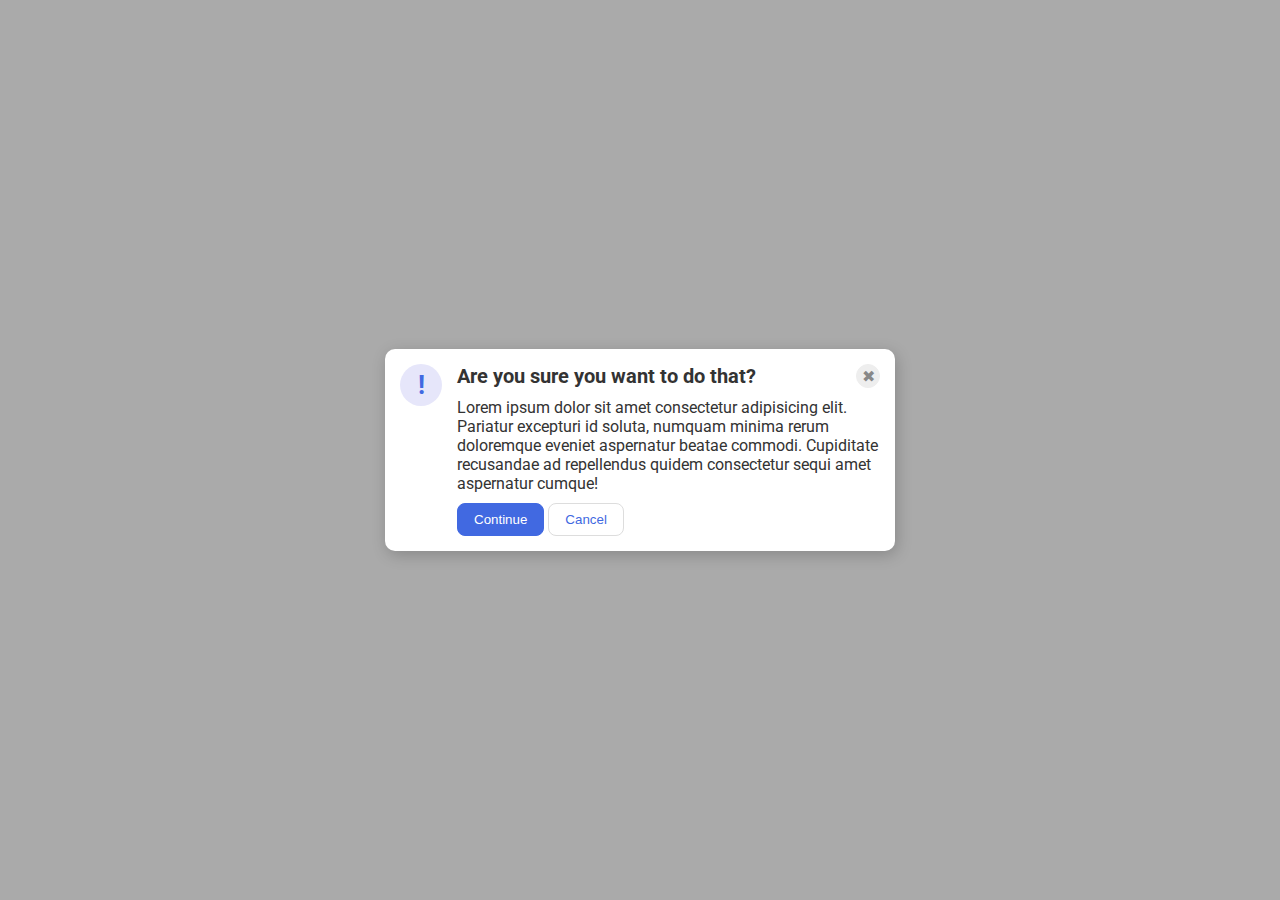
<file: foundations/flex/05-flex-modal/index.html>
<!DOCTYPE html>
<html lang="en">
  <head>
    <meta charset="UTF-8">
    <meta http-equiv="X-UA-Compatible" content="IE=edge">
    <meta name="viewport" content="width=device-width, initial-scale=1.0">
    <link rel="stylesheet" href="style.css">
    <title>Modal</title>
  </head>
  <body>
    <div class="modal">
      <div class="icon">!</div>
      <div class="content-house">
        <div class="header-and-x">
          <div class="header">Are you sure you want to do that?</div>
          <button class="close-button">✖</button>
        </div>
        <div class="text" style="padding: 10px 0;">Lorem ipsum dolor sit amet consectetur adipisicing elit. Pariatur excepturi id soluta, numquam minima rerum doloremque eveniet aspernatur beatae commodi. Cupiditate recusandae ad repellendus quidem consectetur sequi amet aspernatur cumque!</div>
        <div>
          <button class="continue">Continue</button>
          <button class="cancel">Cancel</button>
        </div>
        
      </div>
    </div>
  </body>
</html>
</file>
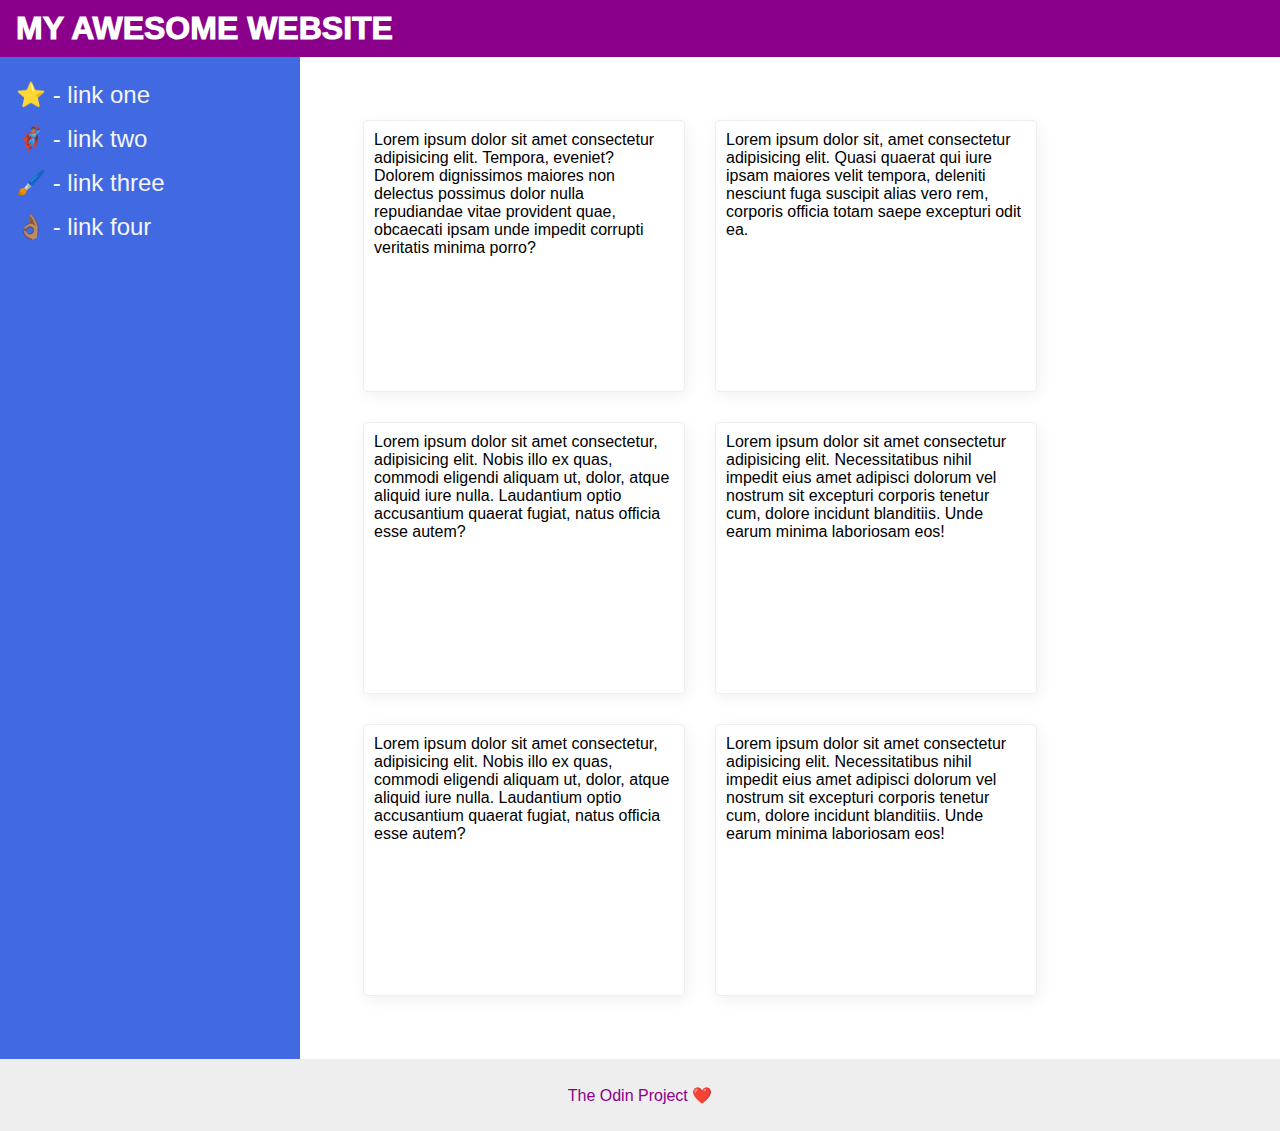
<file: foundations/flex/07-flex-layout-2/index.html>
<!DOCTYPE html>
<html lang="en">
  <head>
    <meta charset="UTF-8">
    <meta http-equiv="X-UA-Compatible" content="IE=edge">
    <meta name="viewport" content="width=device-width, initial-scale=1.0">
    <title>The Holy Grail</title>
    <link rel="stylesheet" href="style.css">
  </head>
  <body>
    <div class="header">
      MY AWESOME WEBSITE
    </div>
    
    <div class="content">
      <div class="sidebar">
        <ul>
          <li><a href="#">⭐ - link one</a></li>
          <li><a href="#">🦸🏽‍♂️ - link two</a></li>
          <li><a href="#">🖌️ - link three</a></li>
          <li><a href="#">👌🏽 - link four</a></li>
        </ul>
      </div>
  
      <div class="content-body">
        <div class="card">Lorem ipsum dolor sit amet consectetur adipisicing elit. Tempora, eveniet? Dolorem dignissimos maiores non delectus possimus dolor nulla repudiandae vitae provident quae, obcaecati ipsam unde impedit corrupti veritatis minima porro?</div>
        <div class="card">Lorem ipsum dolor sit, amet consectetur adipisicing elit. Quasi quaerat qui iure ipsam maiores velit tempora, deleniti nesciunt fuga suscipit alias vero rem, corporis officia totam saepe excepturi odit ea.</div>
        <div class="card">Lorem ipsum dolor sit amet consectetur, adipisicing elit. Nobis illo ex quas, commodi eligendi aliquam ut, dolor, atque aliquid iure nulla. Laudantium optio accusantium quaerat fugiat, natus officia esse autem?</div>
        <div class="card">Lorem ipsum dolor sit amet consectetur adipisicing elit. Necessitatibus nihil impedit eius amet adipisci dolorum vel nostrum sit excepturi corporis tenetur cum, dolore incidunt blanditiis. Unde earum minima laboriosam eos!</div>
        <div class="card">Lorem ipsum dolor sit amet consectetur, adipisicing elit. Nobis illo ex quas, commodi eligendi aliquam ut, dolor, atque aliquid iure nulla. Laudantium optio accusantium quaerat fugiat, natus officia esse autem?</div>
        <div class="card">Lorem ipsum dolor sit amet consectetur adipisicing elit. Necessitatibus nihil impedit eius amet adipisci dolorum vel nostrum sit excepturi corporis tenetur cum, dolore incidunt blanditiis. Unde earum minima laboriosam eos!</div>
      </div>
    </div>
    
    <div class="footer">
      The Odin Project ❤️
    </div>
  </body>
</html>
</file>
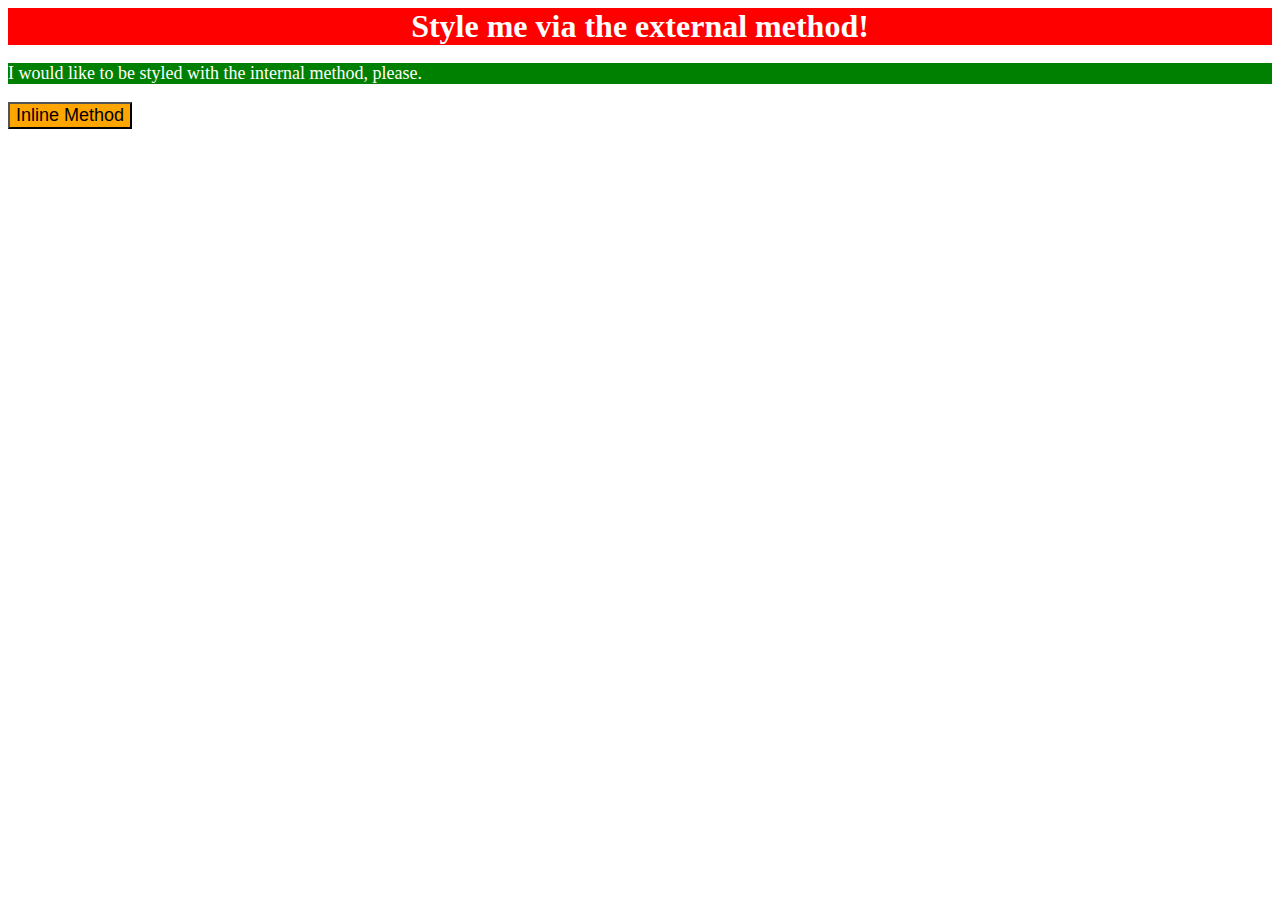
<file: foundations/intro-to-css/01-css-methods/index.html>
<!DOCTYPE html>
<html lang="en">
  <head>
    <meta charset="UTF-8">
    <meta http-equiv="X-UA-Compatible" content="IE=edge">
    <meta name="viewport" content="width=device-width, initial-scale=1.0">
    <title>Methods for Adding CSS</title>
    <link rel="stylesheet" href="styles.css">
    <style>
      p {
        color: white;
        background-color: green;
        font-size: 18px;
      }
    </style>
  </head>
  <body>
    <div>Style me via the external method!</div>
    <p>I would like to be styled with the internal method, please.</p>
    <button style="background-color: orange; font-size: 18px;">Inline Method</button>
  </body>
</html>
</file>
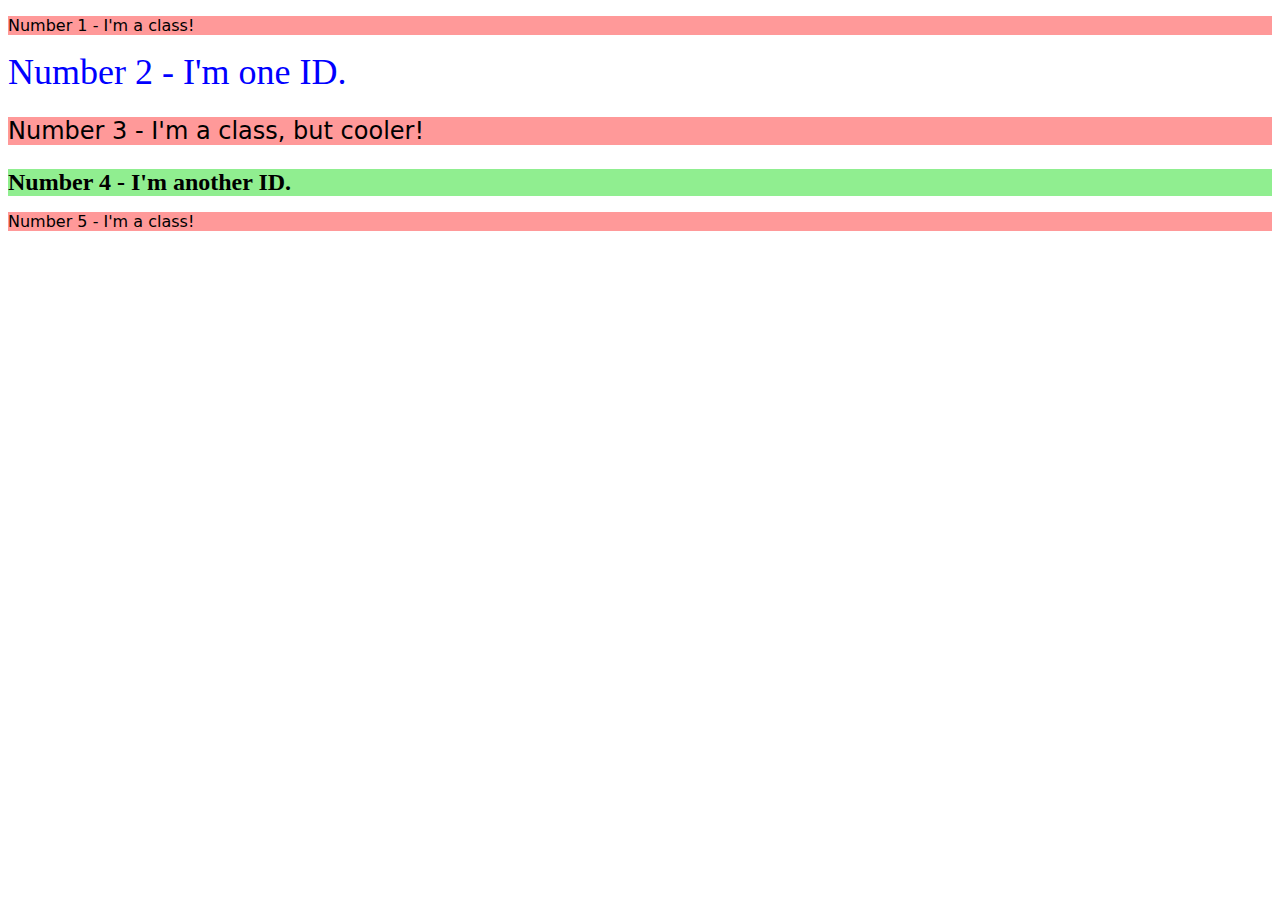
<file: foundations/intro-to-css/02-class-id-selectors/index.html>
<!DOCTYPE html>
<html lang="en">
  <head>
    <meta charset="UTF-8">
    <meta http-equiv="X-UA-Compatible" content="IE=edge">
    <meta name="viewport" content="width=device-width, initial-scale=1.0">
    <title>Class and ID Selectors</title>
    <link rel="stylesheet" href="style.css">
  </head>
  <body>
    <p>Number 1 - I'm a class!</p>
    <div id="id-1">Number 2 - I'm one ID.</div>
    <p class="coolerclass">Number 3 - I'm a class, but cooler!</p>
    <div id="id-2">Number 4 - I'm another ID.</div>
    <p>Number 5 - I'm a class!</p>
  </body>
</html>
</file>
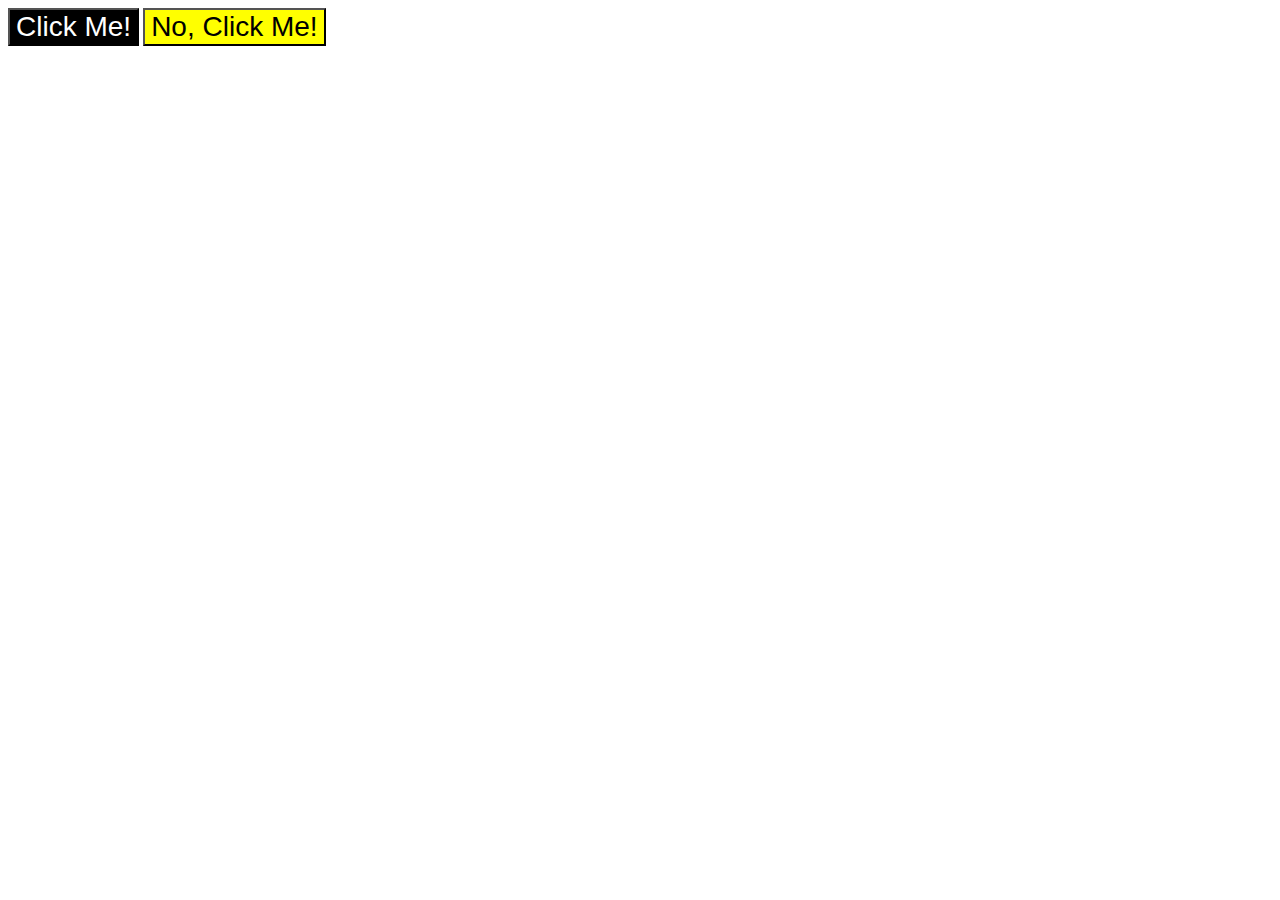
<file: foundations/intro-to-css/03-grouping-selectors/index.html>
<!DOCTYPE html>
<html lang="en">
  <head>
    <meta charset="UTF-8">
    <meta http-equiv="X-UA-Compatible" content="IE=edge">
    <meta name="viewport" content="width=device-width, initial-scale=1.0">
    <title>Grouping Selectors</title>
    <link rel="stylesheet" href="style.css">
  </head>
  <body>
    <button class="classtrue">Click Me!</button>
    <button class="classfalse">No, Click Me!</button>
  </body>
</html>
</file>
<file: foundations/flex/05-flex-modal/style.css>
@import url('https://fonts.googleapis.com/css2?family=Roboto:wght@400;700&display=swap');

html, body {
  height: 100%;
}

body {
  font-family: Roboto, sans-serif;
  margin: 0;
  background: #aaa;
  color: #333;
  /* I'll give you this one for free lol */
  display: flex;
  align-items: center;
  justify-content: center;
  display: flex;
}

.modal {
  background: white;
  width: 480px;
  border-radius: 10px;
  box-shadow: 2px 4px 16px rgba(0,0,0,.2);
  display: flex;
  padding: 15px;
  gap: 15px;
}

.content-house {
  display: flex;
  flex-direction: column;
}

.header-and-x {
  display: flex;
}

.header {
  font-weight: bold;
  font-size: 20px;
}

.icon {
  color: royalblue;
  font-size: 26px;
  font-weight: 700;
  background: lavender;
  width: 42px;
  height: 42px;
  border-radius: 50%;
  display: flex;
  align-items: center;
  justify-content: center;
  flex-shrink: 0;
}

.close-button {
  background: #eee;
  border-radius: 50%;
  color: #888;
  font-weight: 400;
  font-size: 16px;
  height: 24px;
  width: 24px;
  display: flex;
  align-items: center;
  justify-content: center;
  border: 1px solid #eee;
  padding: 0;
  margin-left: auto;
}

button {
  cursor: pointer;
  padding: 8px 16px;
  border-radius: 8px;
}

button.continue {
  background: royalblue;
  border: 1px solid royalblue;
  color: white;
}

button.cancel {
  background: white;
  border: 1px solid #ddd;
  color: royalblue;
}
</file>
<file: foundations/flex/07-flex-layout-2/style.css>
body {
  font-family: -apple-system, BlinkMacSystemFont, 'Segoe UI', Roboto, Oxygen, Ubuntu, Cantarell, 'Open Sans', 'Helvetica Neue', sans-serif;
  margin: 0;
  min-height: 100vh;
  display: flex;
  flex-direction: column;
  align-items: stretch;
}

.content {
  display: flex;
  justify-content: flex-start;
  flex-grow: 1;
}

.content-body {
  display: flex;
  /* justify-content: space-around; */
  flex-wrap: wrap;
  flex-grow: 1;
  padding: 48px;
}

.sidebar ul {
  list-style-type: none;
  padding-left: 16px;
  
}

li {
  padding: 8px 0;
}

a {
  text-decoration: none;
  color: whitesmoke;
  font-size: 24px;
  font-weight: 500;
}

.header {
  display: flex;
  height: 72px;
  background: darkmagenta;
  color: white;
  font-size: 32px;
  font-weight: 1000;
  padding: 10px 16px;
  justify-content: flex-start;
  align-items: center;
  height: fit-content;
}

.footer {
  height: 72px;
  background: #eee;
  color: darkmagenta;
  display: flex;
  justify-content: center;
  align-items: center;
}

.sidebar {
  display: flex;
  width: 300px;
  background: royalblue;
  box-sizing: border-box;
  flex-shrink: 0;
}

.card {
  border: 1px solid #eee;
  box-shadow: 2px 4px 16px rgba(0,0,0,.06);
  border-radius: 4px;
  width: 300px;
  height: 250px;
  padding: 10px;
  margin: 15px;
}
</file>
<file: foundations/intro-to-css/01-css-methods/styles.css>
div {
    color: white;
    background-color: red;
    font-size: 32px;
    text-align: center;
    font-weight: bold;
}
</file>
<file: foundations/intro-to-css/02-class-id-selectors/style.css>
p {
    background-color: #FF9999;
    font-family: Verdana, "DejaVu Sans", sans-serif;
}

.coolerclass {
    font-size: 24px;
}

#id-1 {
    color: #0000FF;
    font-size: 36px;
}
#id-2 {
    background-color: #90EE90;
    font-size: 24px;
    font-weight: 700;
}
</file>
<file: foundations/intro-to-css/03-grouping-selectors/style.css>
.classtrue,
.classfalse {
    font-size: 28px;
    font-family: Helvetica, "Times New Roman", sans-serif;
}

.classtrue {
    background-color: black;
    color: white;
}

.classfalse {
    background-color: yellow;
}
</file>
